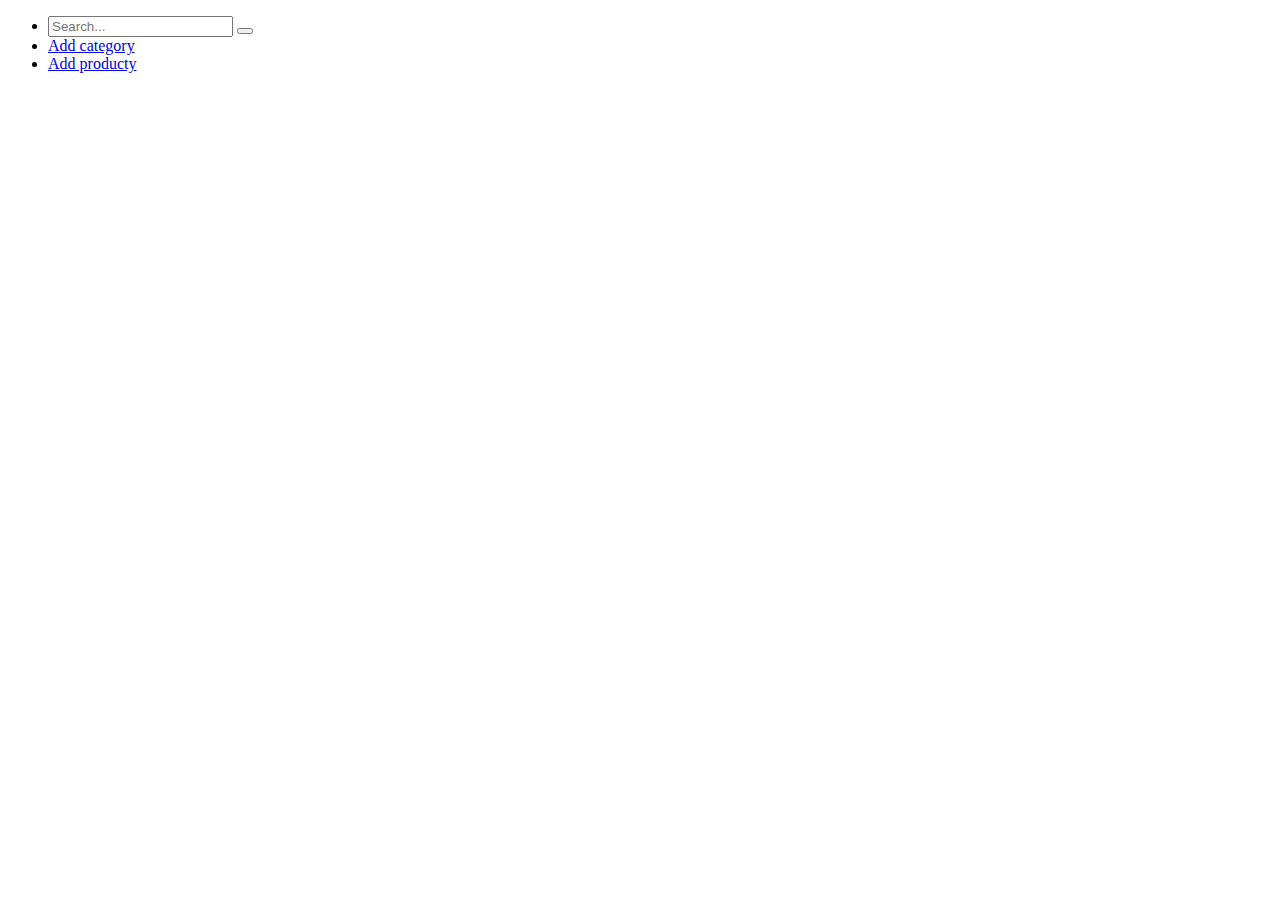
<file: target/classes/templates/fragments/sidebar.html>
<!DOCTYPE html>
<div class="navbar-default sidebar" role="navigation" xmlns:th="http://www.thymeleaf.org">
    <div class="sidebar-nav navbar-collapse">
        <ul class="nav" id="side-menu">
            <li class="sidebar-search">
                <form method="get" th:action="@{/search}">
                    <div class="input-group custom-search-form">

                        <input type="text"
                               name="query"
                               class="form-control"
                               th:value="${query}"
                               placeholder="Search..."></input>
                        <span class="input-group-btn">
              <button class="btn btn-default" type="submit">
                <i class="fa fa-search"></i>
              </button>
            </span>

                    </div>
                </form>
                <!-- /input-group -->
            </li>
            <li>
                <a href="/admin/category">Add category</a>
            </li>
            <li>
                <a href="/admin/book">Add producty</a>
            </li>

        </ul>

    </div>
</div>
</file>
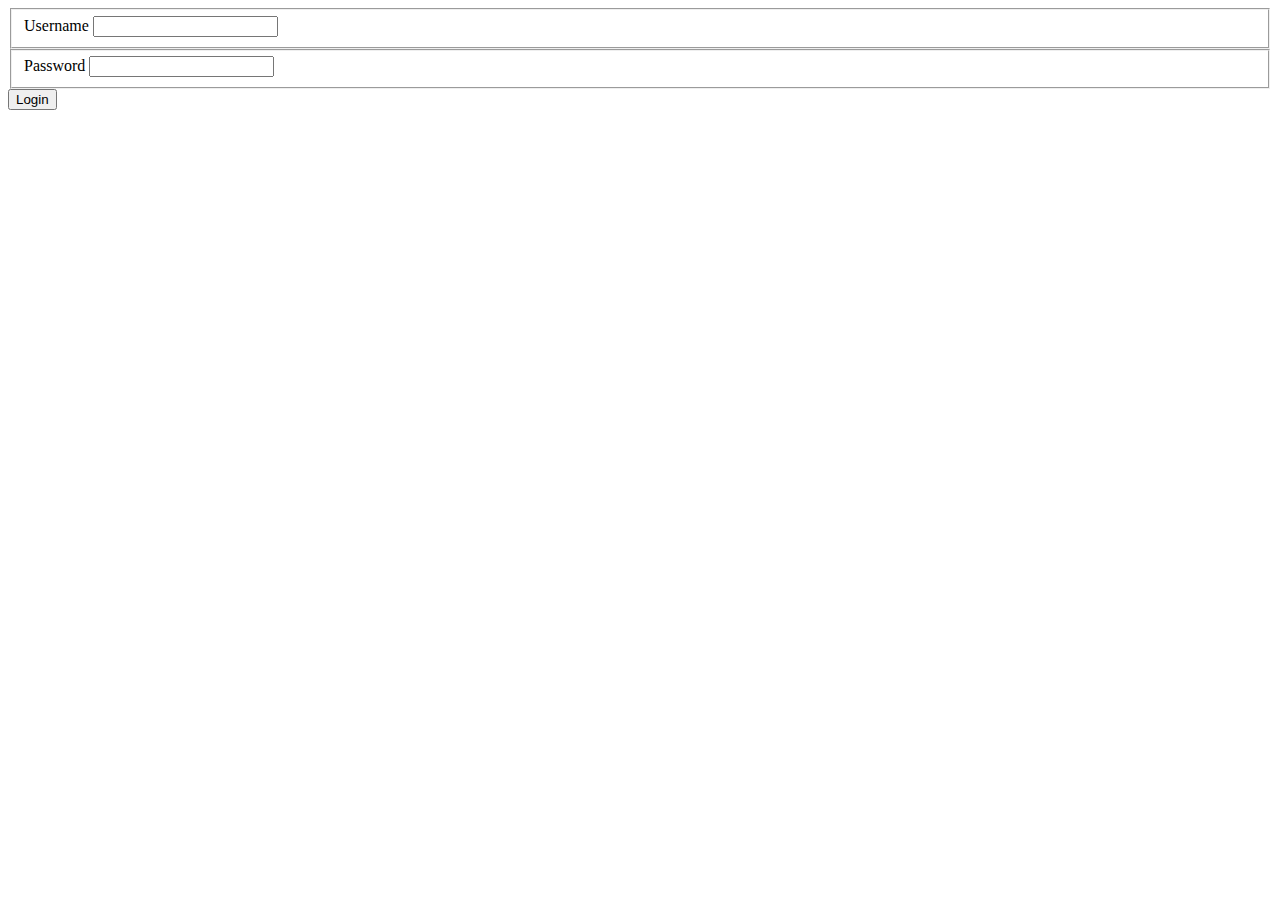
<file: target/classes/templates/fragments/pages/login.html>
<!DOCTYPE html>
<div xmlns:th="http://www.thymeleaf.org">
  <div class="container" id="kon">

  <div class="row">
    <div class="col-md-8">
      <div class="text-danger" th:text="${error}"></div>
      <form th:action="@{/doLogin}" method="POST">
        <fieldset class="form-group">
          <label for="username">Username</label>
          <input type="text" class="form-control" name="username" id="username"> </input>
        </fieldset>
        <fieldset class="form-group">
          <label for="password">Password</label>
          <input type="password" class="form-control" name="password" id="password"/>
        </fieldset>
        <div class="form-group row" style="margin-bottom: 10px;">
          <div class="col-md-offset-10 col-md-2">
            <input type="submit" value="Login" class="btn btn-primary"/>
          </div>

        </div>

      </form>
    </div>
  </div>
  </div>

</div>
</file>
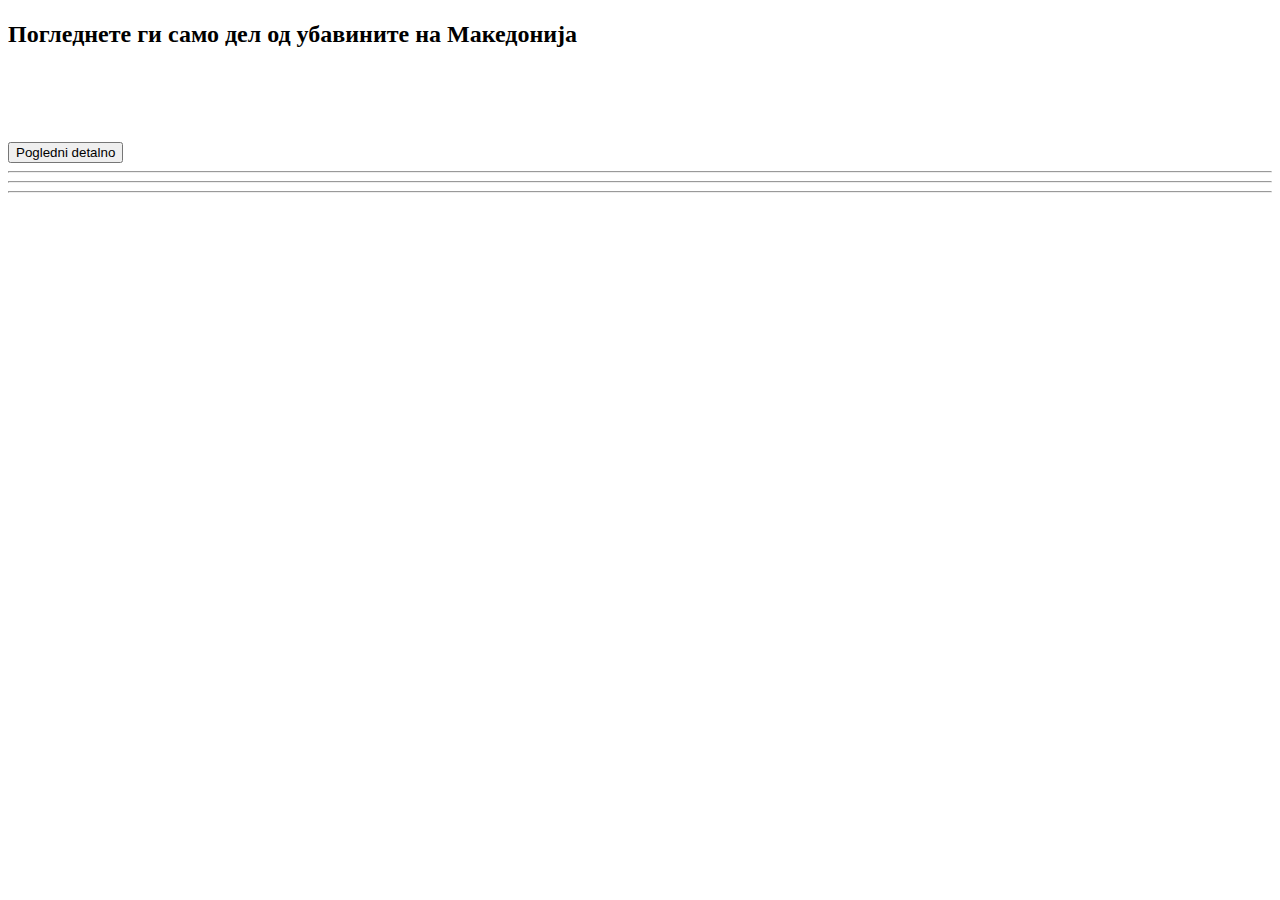
<file: target/classes/templates/fragments/pages/products.html>
<!DOCTYPE html>
<div xmlns:th="http://www.thymeleaf.org">
  <h4 th:if="${exception!=null}" class="panel panel-danger" th:text="${exception}"></h4>


  <div class="container">
  <h2>Погледнете ги само дел од убавините на Македонија</h2>





    <div th:each="prod : ${product}" class="row">
    <div class="col-md-4">
      <img class="img-responsive" th:src="@{/book/{id}/picture(id=${prod.id})}"></img>
    </div>

    <div class="col-md-8">
      <h2 th:text="${prod.name}"></h2>
      <div th:text="${prod.description}"></div>
      <a th:href="@{/category/{categoryId}(categoryId=${prod.category.id})}"
         th:text="${prod.category.name}">
      </a>
      <br />
      <br />
      <button class="btn btn-primary">Pogledni detalno</button>

      <hr/>
    </div>
    <hr/>
  </div>
  <hr/>
</div>
  </div>
</file>
